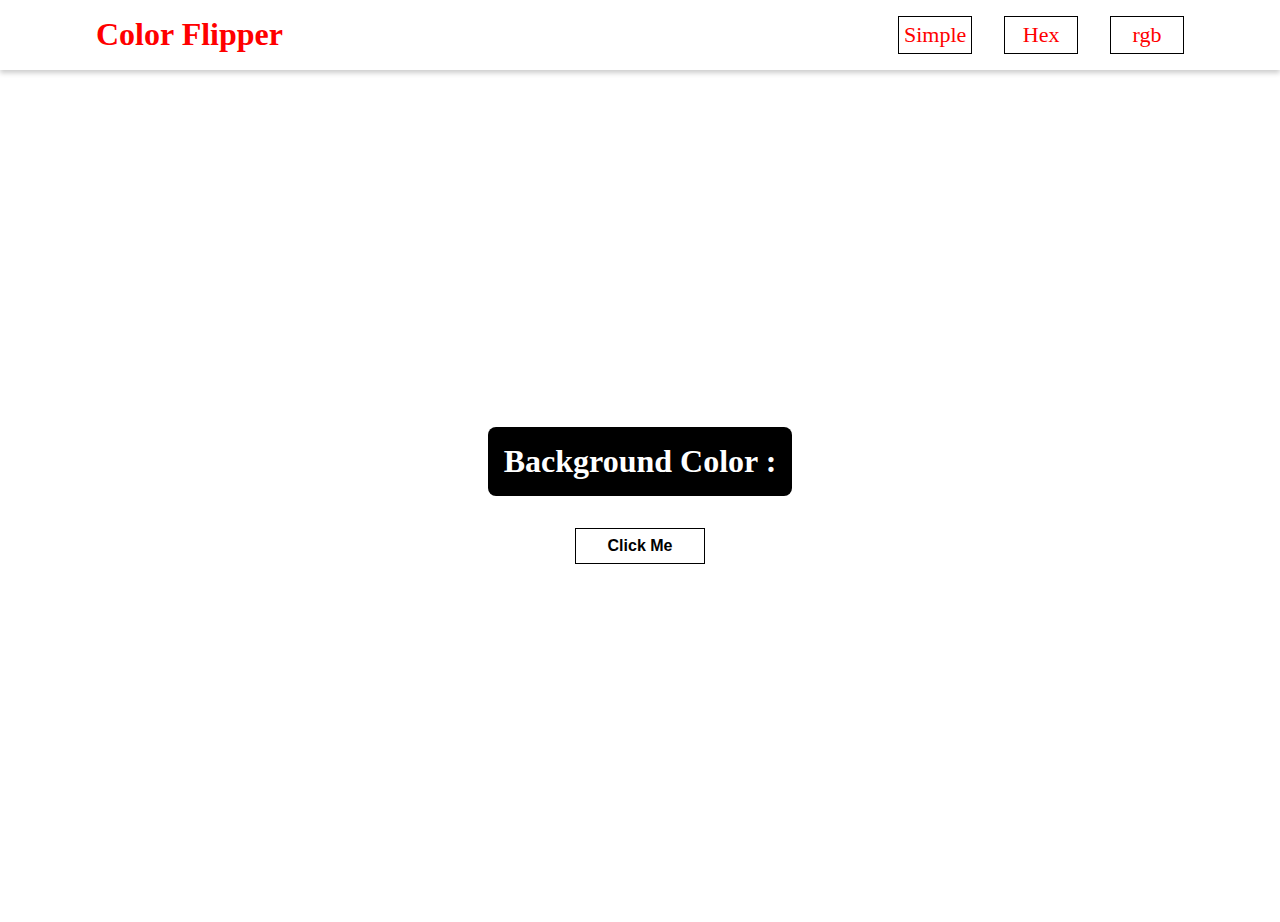
<file: color Flipper/hex.html>
<!DOCTYPE html>
<html lang="en">
<head>
    <meta charset="UTF-8">
    <meta name="viewport" content="width=device-width, initial-scale=1.0">
    <title>Color Flipper || Hex</title>
    <link rel="stylesheet" href="style.css">
</head>
<body>
    <nav>
        <div class="nav-center">
          <h1>Color Flipper </h1>
          <ul class="nav-links">
            <li><a href="simple.html" class="link">Simple</a></li>
            <li><a href="hex.html" class="link">Hex</a></li>
                 <li><a href="rgb.html" class="link">rgb</a></li>
          </nav-center>
        </nav>
        <main>
          <div class = "container">
            <h1>Background Color : <span class="color"></span></h1>
            <button class="btn">Click Me </button>
          </div>
        </main>
<script src="./hex.js"></script>
</body>
</html>
</file>
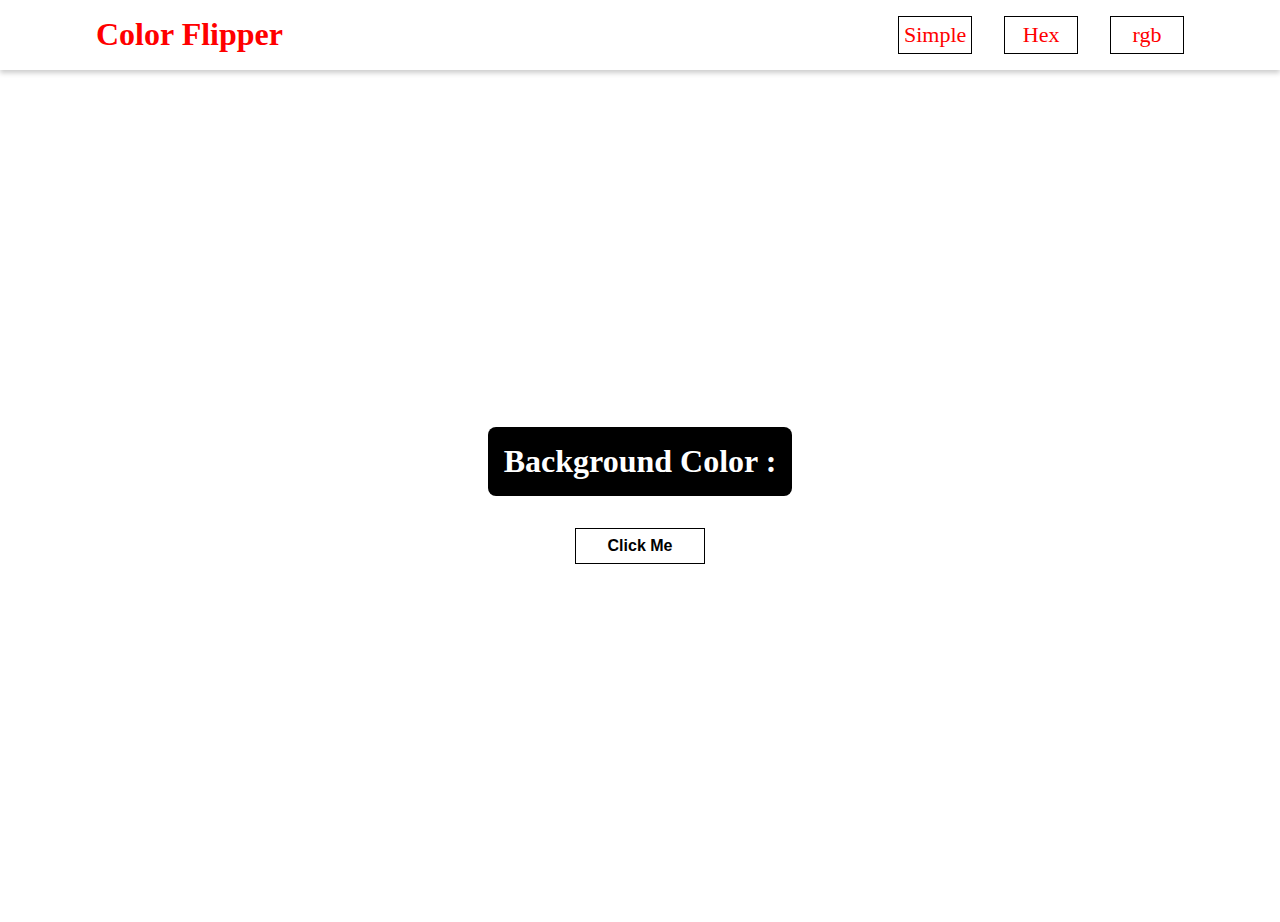
<file: color Flipper/rgb.html>
<!DOCTYPE html>
<html lang="en">
<head>
    <meta charset="UTF-8">
    <meta name="viewport" content="width=device-width, initial-scale=1.0">
    <title>Color Flipper || rgb</title>
    <link rel="stylesheet" href="style.css">
</head>
<body>
    <nav>
        <div class="nav-center">
          <h1>Color Flipper</h1>
          <ul class="nav-links">
            <li><a href="simple.html" class="link">Simple</a></li>
            <li><a href="hex.html" class="link">Hex</a></li>
                 <li><a href="rgb.html" class="link">rgb</a></li>
          </nav-center>
        </nav>
        <main>
          <div class = "container">
            <h1>Background Color : <span class="color"></span></h1>
            <button class="btn">Click Me </button>
          </div>
        </main>
<script src="./rgb.js"></script>
</body>
</html>
</file>
<file: color Flipper/style.css>
*{
    margin:0;
    padding:0;
    box-sizing:border-box;
  }
  
  nav{
    padding:1rem 0;
    background:white;
    box-shadow: 0 3px 5px rgba(0, 0, 0, 0.2);
  }
  
  .nav-center{
    width: 85vw;
    margin: 0 auto;
    max-width:1170px;
    display:grid;
    place-items:Center;
    grid-template-columns: 1fr 1fr;
  }
  
  .nav-links{
    list-style-type:none;
    display:grid;
    grid-template-columns:1fr 1fr 1fr;
    gap:2rem;
    justify-self:end;
  }
  
  .link{
    text-decoration:none;
    color:black;
    font-size:22px;
    color:red;
    cursor:pointer;
  }
  
  .nav-links li{
    padding:0.3rem;
    text-align:center;
    border:1px solid black;
  }
  
  .nav-center h1{
    justify-self:start;
    color:red;
    font-weight:bolder;
  }
  
  main{
    display:grid;
    place-items:center;
    min-height:calc(100vh - 3rem);
  }
  
  .container{
    text-align:center;
  }
  
  .container h1{
    margin-bottom:2rem;
      background: black;
    color: white;
    padding: 1rem;
    border-radius: 0.5rem;
  }
  
  .color{
    color: red;
  }
  
  .btn{
    padding:0.5rem 2rem;
    background:transparent;
    color:black;
    border: 1px solid black;
    font-weight:bolder;
    font-size:16px;
    transition:0.4s all linear;
    cursor:pointer;
  }
  
  .btn:hover{
    background:black;
    color:white;
  }
</file>
